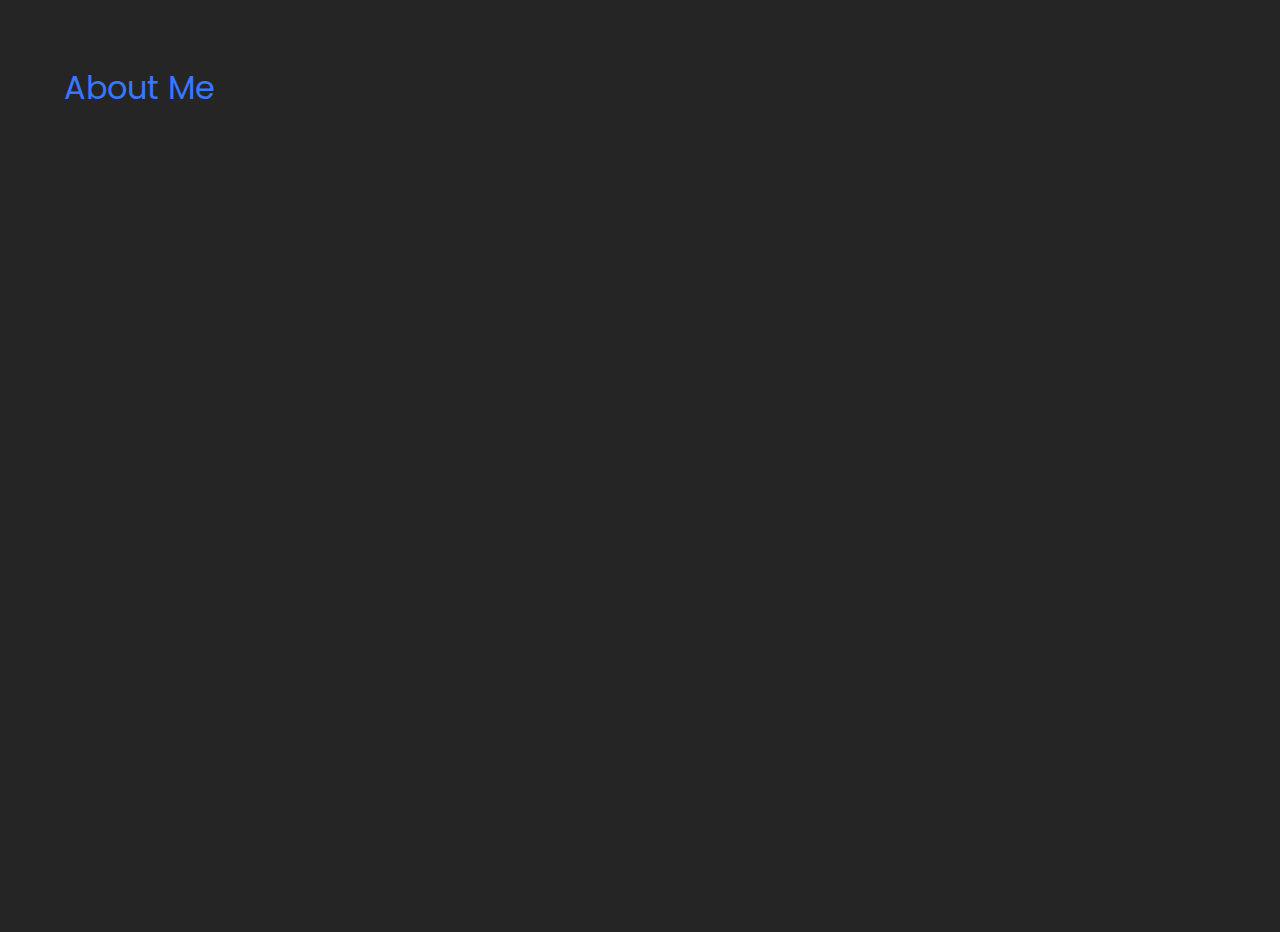
<file: about.html>
<!DOCTYPE html>
<html lang="en">
<head>
    <meta charset="UTF-8">
    <meta name="viewport" content="width=device-width, initial-scale=1.0">
    <title>About Me</title>
    <link rel="stylesheet" href="About.css">

</head>
<body>
    <div class="main">
        <nav class="navbar">About Me</nav>
        
    </div>
</body>
</html>
</file>
<file: About.css>
@import url('https://fonts.googleapis.com/css2?family=Fredoka:wght@300..700&family=Poppins:wght@500&display=swap');

*{

    margin: 0;
    padding: 0;
    box-sizing: border-box;
    font-family: "Poppins", system-ui;

}

html,body{
    height: 100%;
    width: 100%;
    background-color: #262525;
    
}

main {
    
}

.main nav{
font-size: 2rem;

color: #3877FF;
margin: 2rem;
padding: 2rem;

}
</file>
